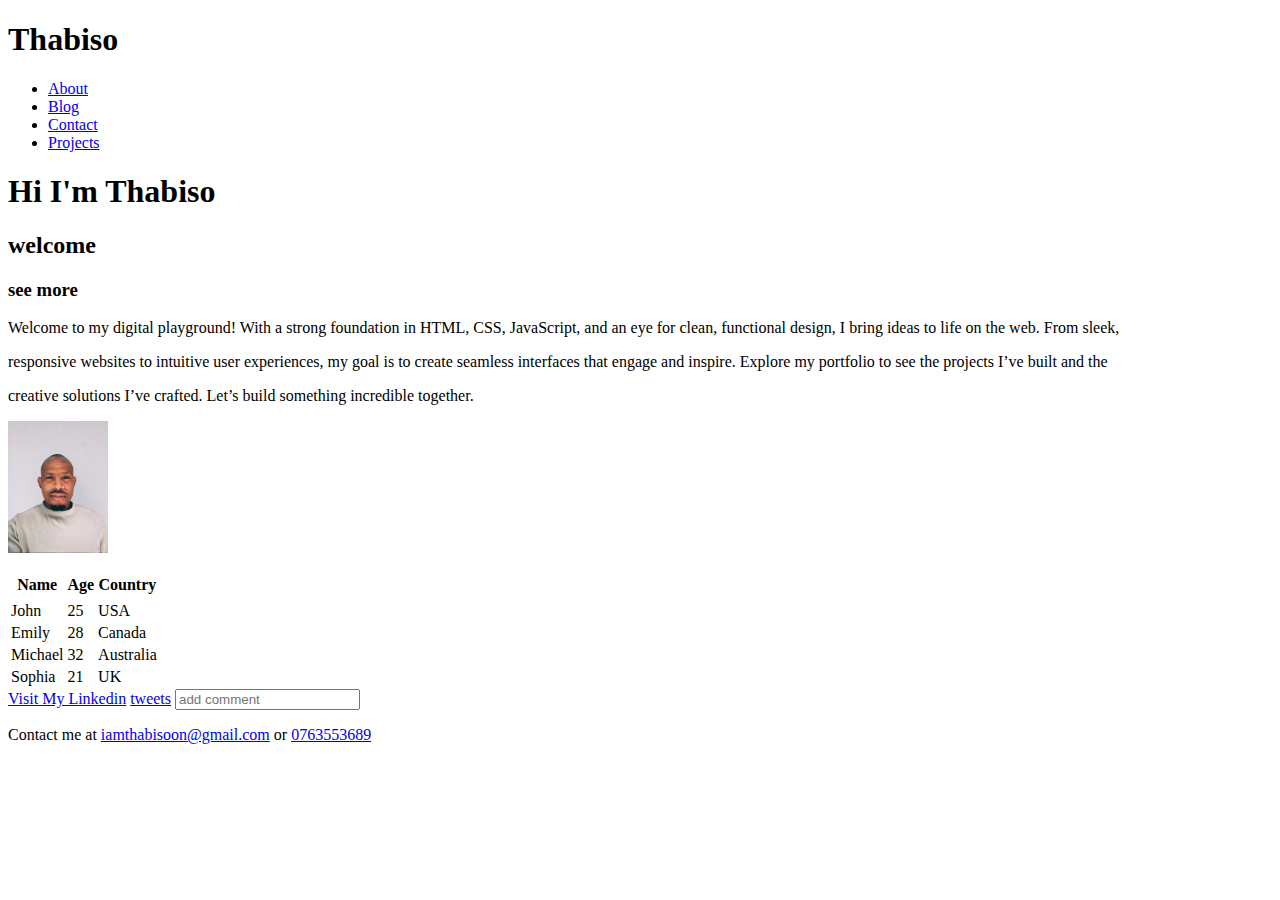
<file: html_basic/index.html>
<!DOCTYPE html>
<html lang="en">
<head>
    <meta charset="utf-8">
    <meta name="viewport" content="width=device-width, initial-scale=1.0">
    <title>My Portfolio</title>
</head>
<body>
    
    <header>
        <h1>Thabiso</h1>
        <ul>
            <li><a href="#about.html">About</a></li>
            <li><a href="#blog.html">Blog</a></li>
            <li><a href="#contact.html">Contact</a></li>
            <li><a href="#project.html">Projects</a></li>
        </ul>
        <p></p>
    </header>

    <main>
        <article>
            <h1>Hi I'm Thabiso</h1>
            <h2>welcome</h2>
            <h3>see more</h3>
            <p>Welcome to my digital playground! With a strong foundation in HTML, CSS, JavaScript, 
                and an eye for clean, functional design, I bring ideas to life on the web. From sleek, </p>
            <p>    responsive websites to intuitive user experiences, my goal is to create seamless interfaces that engage and inspire. 
                Explore my portfolio to see the projects I’ve built and the </p>
            <p>creative solutions I’ve crafted. Let’s build something incredible together.</p>
            
            <p><a><img src="IMG_20240804_144558~2.jpg" alt="" width="100" height="132" ></a></p>
            <table>
                <tr>
                    <thead>
                        <th>Name</th>
                        <th>Age</th>
                        <th>Country</th>
                    </thead>
                 
                </tr>
                <tr>
                    <tbody>
                        <td>John</td>
                        <td>25</td>
                        <td>USA</td>
                      </tr>
                      <tr>
                        <td>Emily</td>
                        <td>28</td>
                        <td>Canada</td>
                      </tr>
                      <tr>
                        <td>Michael</td>
                        <td>32</td>
                        <td>Australia</td>
                      </tr>
                      <tr>
                        <td>Sophia</td>
                        <td>21</td>
                        <td>UK</td>
                      </tr>
                    </tbody>
                </tr>
         
            
              </table>
        </article>
        <aside>
            <a href="www.linkedin.com/in/thabiso-ncube-637282163">Visit My Linkedin</a>
            <a href="tweets.html">tweets</a>
            <input placeholder="add comment">
        </aside>
            
     
       
    </main>
    

    <footer></footer>
        <p>Contact me at <a href="mailto:iamthabisoon@gmail.com">iamthabisoon@gmail.com</a> or <a href="tel:0763553689" target="_self">0763553689</a></p>
    </footer>
</body>
</html>
</file>
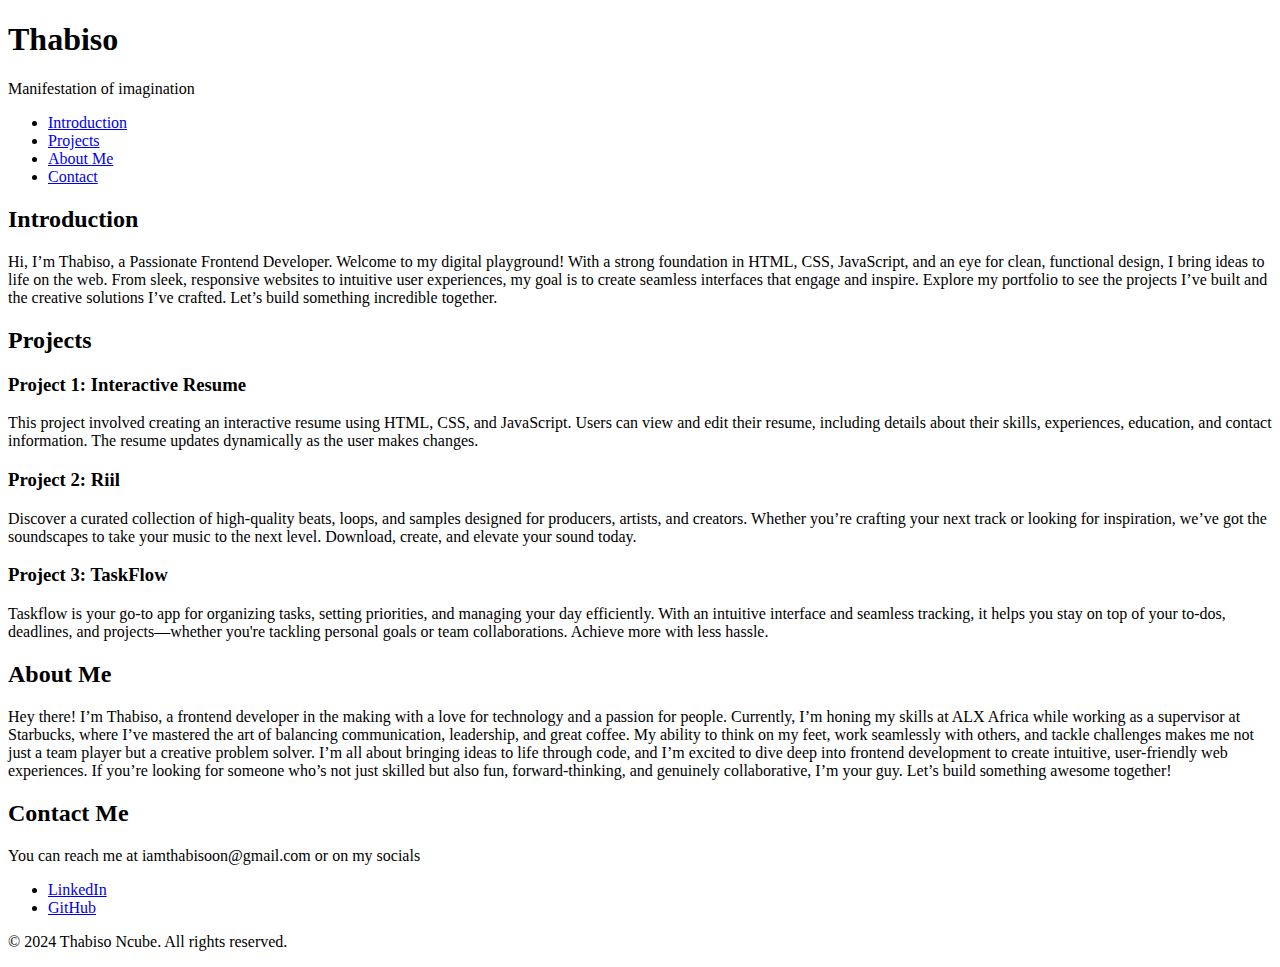
<file: portfolio/index.html>
<!DOCTYPE html>
<html lang="en">
<head>
    <meta charset="utf-8">
    <title>Personal Portfolio </title>
</head>
<body>
    <header>

        <h1>Thabiso</h1>
        <p>Manifestation of imagination </p>

        <nav>
            <ul>
                <li><a href="#introduction">Introduction</a></li>                
                <li><a href="#projects">Projects</a></li>
                <li><a href="#about">About Me</a></li>
                <li><a href="#contact">Contact</a></li>
            </ul>
        </nav>
    </header>

    <section id="introduction">

        <h2>Introduction</h2>
        <P>Hi, I’m Thabiso, a Passionate Frontend Developer.

           Welcome to my digital playground! With a strong foundation in HTML, CSS, JavaScript,
           and an eye for clean, functional design, I bring ideas to life on the web. 
           From sleek, responsive websites to intuitive user experiences, my goal is to create seamless interfaces 
           that engage and inspire. Explore my portfolio to see the projects I’ve built and the creative solutions 
           I’ve crafted. Let’s build something incredible together.
        </P>
    </section>

    <section id="projects">

        <h2>Projects</h2>
        <article class="project"></div>
            <h3>Project 1: Interactive Resume</h3>           
            <p>This project involved creating an interactive resume using HTML, CSS, and JavaScript. Users can view and edit their resume, including details about their skills, experiences, education, and contact information. The resume updates dynamically as the user makes changes.</p>
            <a href="" target="_blank"></a>
        </article>

        <article class="project"></div>
            <h3>Project 2: Riil</h3>            
            <p>Discover a curated collection of high-quality beats, loops, and samples designed for producers, artists, and creators. Whether you’re crafting your next track or looking for inspiration, we’ve got the soundscapes to take your music to the next level. Download, create, and elevate your sound today.</p>
            <a href="" target="_blank"></a>
        </article>

        <article class="project"></div>
            <h3>Project 3: TaskFlow</h3>            
            <p>Taskflow is your go-to app for organizing tasks, setting priorities, and managing your day efficiently. With an intuitive interface and seamless tracking, it helps you stay on top of your to-dos, deadlines, and projects—whether you're tackling personal goals or team collaborations. Achieve more with less hassle.</p>         
            <a href="" target="_blank"></a>
        </article>


    </section>

    <section id="about">

        <h2>About Me</h2>
        <p>              
            Hey there! I’m Thabiso, a frontend developer in the making with a love for technology and a passion for people.
            Currently, I’m honing my skills at ALX Africa while working as a supervisor at Starbucks, where I’ve mastered the art of balancing communication, leadership, and great coffee. My ability to think on my feet, work seamlessly with others, and tackle challenges makes me not just a team player but a creative problem solver.
            
            I’m all about bringing ideas to life through code, and I’m excited to dive deep into frontend development to create intuitive, user-friendly web experiences. If you’re looking for someone who’s not just skilled but also fun, forward-thinking, and genuinely collaborative, I’m your guy. Let’s build something awesome together!
        </p>
    </section>

    <section id="contact">
        
        <h2>Contact Me</h2>
        <p>
            You can reach me at iamthabisoon@gmail.com or on my socials 
            <ul>
                <li><a href="www.linkedin.com/in/thabiso-ncube-637282163" target="_blank">LinkedIn</a></li>
                <li><a href="https://github.com/jollybrain" target="_blank">GitHub</a></li>
                
            </ul>
        </p>
    </section>


    <footer>
        <p>&copy; 2024 Thabiso Ncube. All rights reserved.</p>
    </footer>

</body>
</html>
</file>
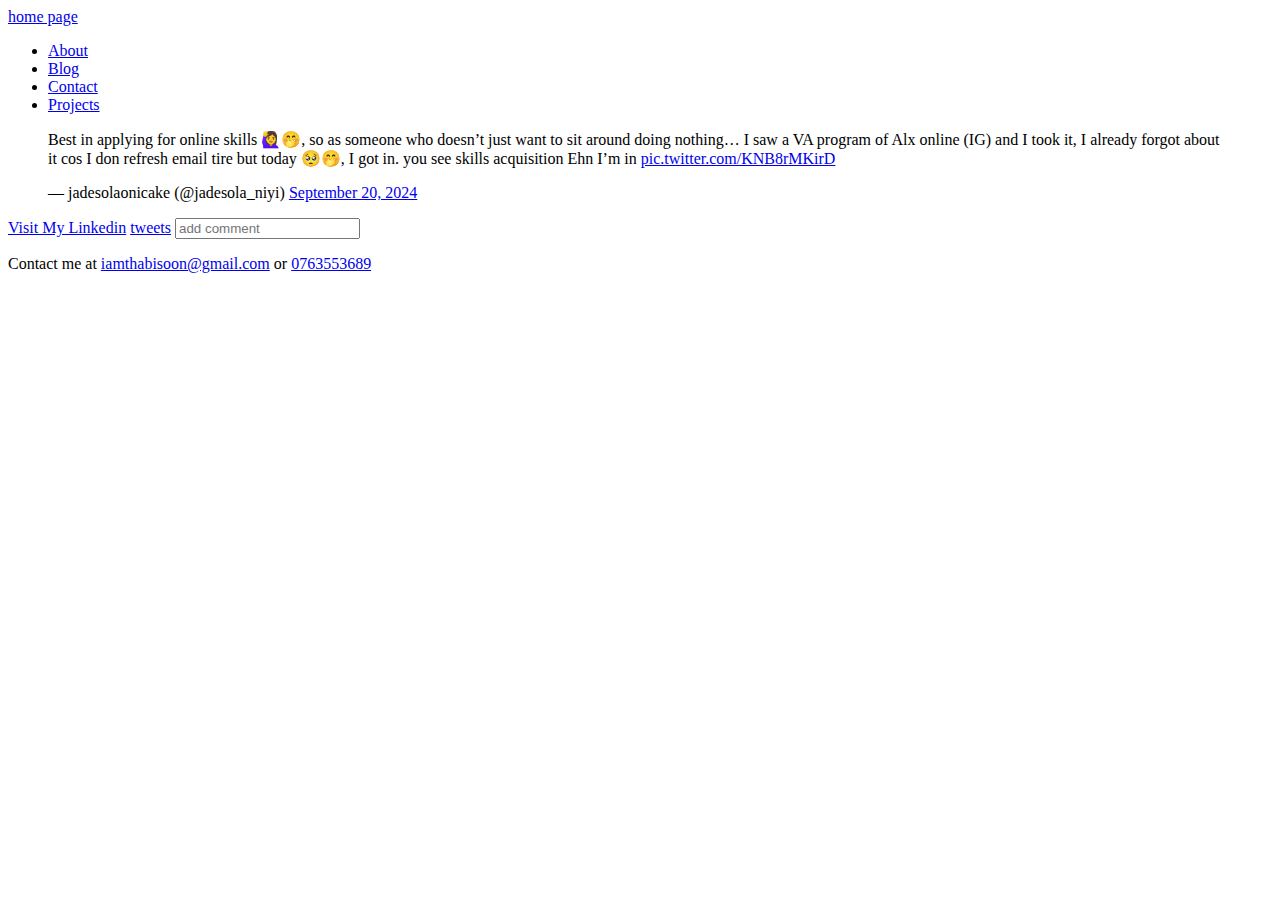
<file: html_basic/tweets.html>
<!DOCTYPE html>
<html lang="en">
<head>
    <meta charset="utf-8">
    <meta name="viewport" content="width=device-width, initial-scale=1.0">
    <title>Document</title>
</head>
<body>

    <header><a href="index.html">home page</a>
        

        <ul>
            <li><a href="#about.html">About</a></li>
            <li><a href="#blog.html">Blog</a></li>
            <li><a href="#contact.html">Contact</a></li>
            <li><a href="#project.html">Projects</a></li>
        </ul>
        
    </header>

    <main>
        <article>
            <blockquote class="twitter-tweet"><p lang="en" dir="ltr">Best in applying for online skills 🙋‍♀️🤭, so as someone who doesn’t just want to sit around doing nothing… I saw a VA program of Alx online (IG) and I took it, I already forgot about it cos I don refresh email tire but today 🥺🤭, I got in. you see skills acquisition Ehn I’m in <a href="https://t.co/KNB8rMKirD">pic.twitter.com/KNB8rMKirD</a></p>&mdash; jadesolaonicake (@jadesola_niyi) <a href="https://twitter.com/jadesola_niyi/status/1837113990494785728?ref_src=twsrc%5Etfw">September 20, 2024</a></blockquote> <script async src="https://platform.twitter.com/widgets.js" charset="utf-8"></script>
        </article>
        
        <aside></aside>
            <a href="www.linkedin.com/in/thabiso-ncube-637282163">Visit My Linkedin</a>
            <a href="tweets.html">tweets</a>
            <input placeholder="add comment">
        </aside>
    
    </main>


    <footer>
        <p>Contact me at <a href="mailto:iamthabisoon@gmail.com">iamthabisoon@gmail.com</a> or <a href="tel:0763553689" target="_self">0763553689</a></p>
    </footer>


    
   
</body>
</html>
</file>
